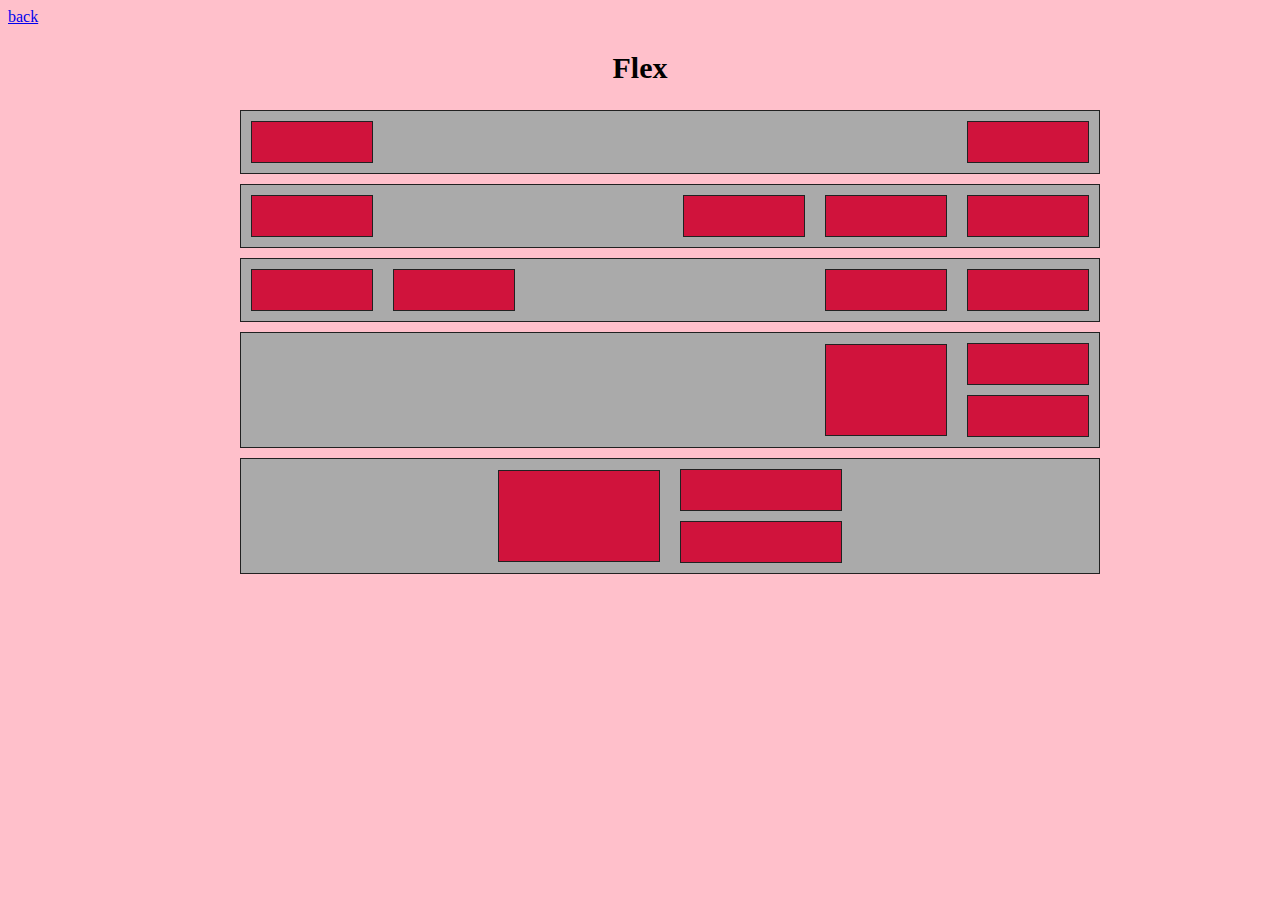
<file: pages/flex.html>
<!DOCTYPE html>
<html lang="en">
  <head>
    <meta charset="UTF-8" />
    <meta http-equiv="X-UA-Compatible" content="IE=edge" />
    <meta name="viewport" content="width=device-width, initial-scale=1.0" />
    <title>Flex</title>
    <link
      rel="stylesheet"
      href="https://cdnjs.cloudflare.com/ajax/libs/modern-normalize/2.0.0/modern-normalize.min.css"
      integrity="sha512-4xo8blKMVCiXpTaLzQSLSw3KFOVPWhm/TRtuPVc4WG6kUgjH6J03IBuG7JZPkcWMxJ5huwaBpOpnwYElP/m6wg=="
      crossorigin="anonymous"
      referrerpolicy="no-referrer"
    />
    <link rel="stylesheet" href="../css/styles.css" />
    <link rel="stylesheet" href="../css/flex.css" />
  </head>
  <body>
    <a href="../index.html">back</a>

    <section class="section">
      <div class="container">
        <h2 class="section__title">Flex</h2>

        <div class="grid">
          <div class="grid__row space-between">
            <div class="grid__item"></div>
            <div class="grid__item"></div>
          </div>
          <div class="grid__row space-between">
            <div class="grid__item"></div>
            <div class="grid__wrapper">
              <div class="grid__item"></div>
              <div class="grid__item"></div>
              <div class="grid__item"></div>
            </div>
          </div>
          <div class="grid__row space-between">
            <div class="grid__wrapper">
              <div class="grid__item"></div>
              <div class="grid__item"></div>
            </div>
            <div class="grid__wrapper">
              <div class="grid__item"></div>
              <div class="grid__item"></div>
            </div>
          </div>
          <div class="grid__row end">
            <div class="grid__item grid__item--special"></div>
            <div class="grid__wrapper grid__wrapper--special">
              <div class="grid__item"></div>
              <div class="grid__item"></div>
            </div>
          </div>
          <div class="grid__row center">
            <div class="grid__item grid__item--long grid__item--special"></div>
            <div class="grid__wrapper grid__wrapper--special">
              <div class="grid__item grid__item--long"></div>
              <div class="grid__item grid__item--long"></div>
            </div>
          </div>
        </div>
      </div>
    </section>
  </body>
</html>
</file>
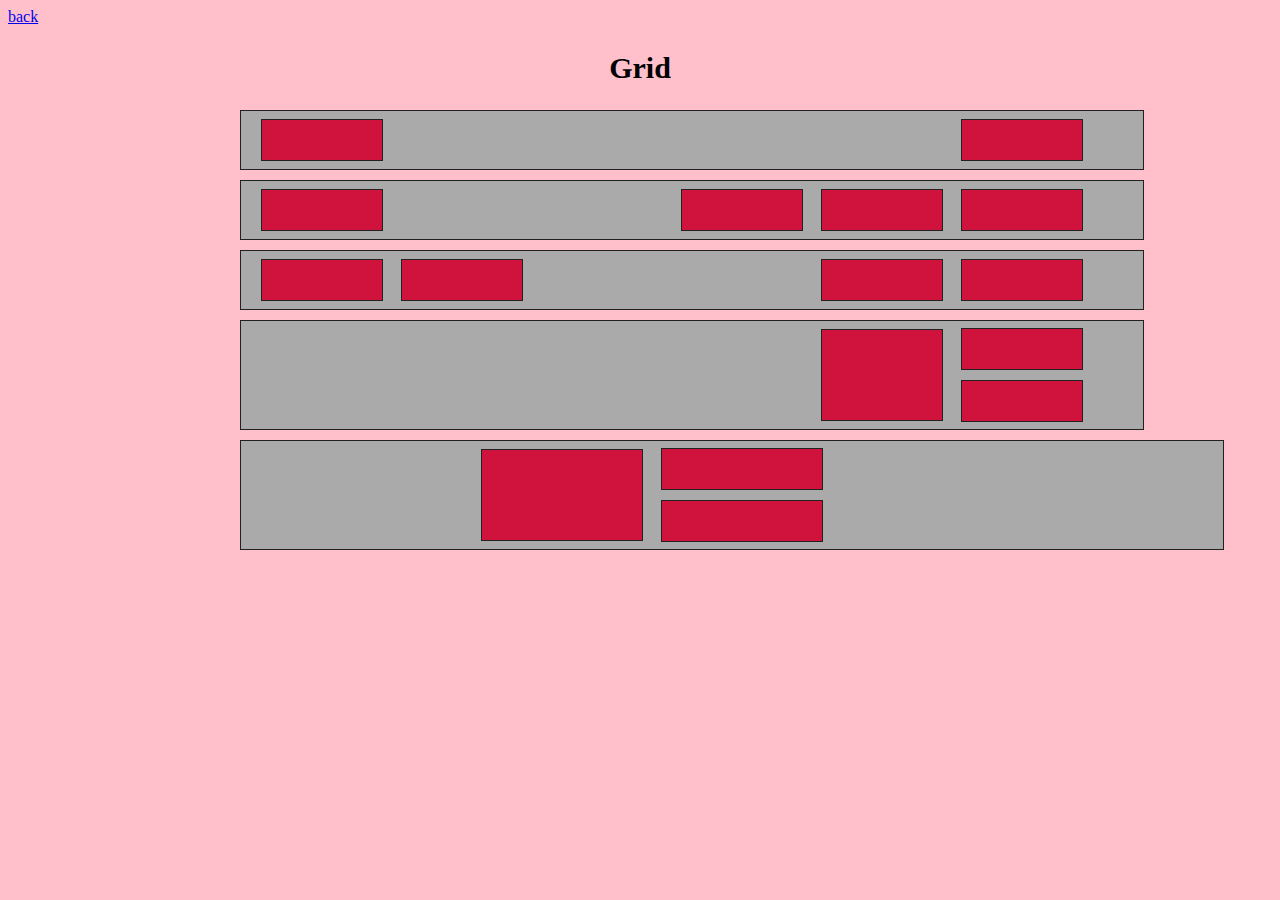
<file: pages/grid.html>
<!DOCTYPE html>
<html lang="en">
  <head>
    <meta charset="UTF-8" />
    <meta http-equiv="X-UA-Compatible" content="IE=edge" />
    <meta name="viewport" content="width=device-width, initial-scale=1.0" />
    <title>Grid</title>
    <link
      rel="stylesheet"
      href="https://cdnjs.cloudflare.com/ajax/libs/modern-normalize/2.0.0/modern-normalize.min.css"
      integrity="sha512-4xo8blKMVCiXpTaLzQSLSw3KFOVPWhm/TRtuPVc4WG6kUgjH6J03IBuG7JZPkcWMxJ5huwaBpOpnwYElP/m6wg=="
      crossorigin="anonymous"
      referrerpolicy="no-referrer"
    />
    <link rel="stylesheet" href="../css/styles.css" />
    <link rel="stylesheet" href="../css/grid.css" />
  </head>
  <body>
    <a href="../index.html">back</a>

    <section class="section">
      <div class="container">
        <h2 class="section__title">Grid</h2>

        <div class="grid">
          <div class="grid__row">
            <div class="grid__item"></div>
            <div class="grid__item move-first"></div>
          </div>
          <div class="grid__row">
            <div class="grid__item"></div>
            <div class="grid__item move-second"></div>
            <div class="grid__item"></div>
            <div class="grid__item"></div>
          </div>
          <div class="grid__row">
            <div class="grid__item"></div>
            <div class="grid__item"></div>
            <div class="grid__item move-third"></div>
            <div class="grid__item"></div>
          </div>
          <div class="grid__row">
            <div class="grid__item grid__item--special move-fourth"></div>
            <div class="grid__item--wrapper">
              <div class="grid__item"></div>
              <div class="grid__item"></div>
            </div>
          </div>
          <div class="grid__row grid__row--long">
            <div class="grid__item grid__item--special grid__item--long move-fifth"></div>
            <div class="grid__item--wrapper">
              <div class="grid__item grid__item--long"></div>
              <div class="grid__item grid__item--long"></div>
            </div>
          </div>
        </div>
      </div>
    </section>
  </body>
</html>
</file>
<file: css/styles.css>
body {
  background-color: pink;
}

.container {
  width: 800px;
  margin-left: auto;
  margin-right: auto;
}

.list {
  list-style: none;
  padding: 0;
}

.section__title {
  font-size: 30px;
  text-align: center;
}

.menu__item:not(:last-child) {
  margin-bottom: 8px;
}

.menu__link {
  color: currentColor;
}
</file>
<file: css/flex.css>
.grid {
  display: flex;
  flex-direction: column;
  row-gap: 10px;

  width: 860px;
}

.grid__row {
  display: flex;
  align-items: center;

  padding: 10px;

  background-color: #aaaaaa;
  border: 1px solid #212121;
}

.grid__wrapper {
  display: flex;
  gap: 20px;
}

.grid__wrapper--special {
  flex-direction: column;
  gap: 10px;
}

.grid__item {
  width: 120px;
  height: 40px;

  background-color: #d0133c;
  border: 1px solid #212121;
}

.grid__item--long {
  width: 160px;
}

.grid__item--special {
  margin-right: 20px;
  height: 90px;
}

.space-between {
  justify-content: space-between;
}
.end {
  justify-content: flex-end;
}

.center {
  justify-content: center;
}
</file>
<file: css/grid.css>
.grid {
  display: grid;
  row-gap: 10px;

  grid-template-rows: 60px 60px 60px 110px 110px;
}

.grid__row {
  display: grid;
  align-items: center;

  grid-template-columns: repeat(6, 120px);
  gap: 20px;

  width: 100%;
  padding: 0 20px;

  background-color: #aaaaaa;
  border: 1px solid #212121;
}

.grid__row--long {
  grid-template-columns: repeat(4, 160px);
  gap: 20px;

  padding: 0 60px;
}

.grid__item {
  width: 120px;
  height: 40px;

  background-color: #d0133c;
  border: 1px solid #212121;
}

.grid__item--long {
  width: 160px;
}

.grid__item--special {
  height: 90px;
}

.grid__item--wrapper {
  display: grid;
  gap: 10px;
}

.move-first {
  grid-column: 6 / 7;
}

.move-second {
  grid-column: 4 / 5;
}

.move-third,
.move-fourth {
  grid-column: 5 / 6;
}

.move-fifth {
  grid-column: 2 / 3;
}
</file>
